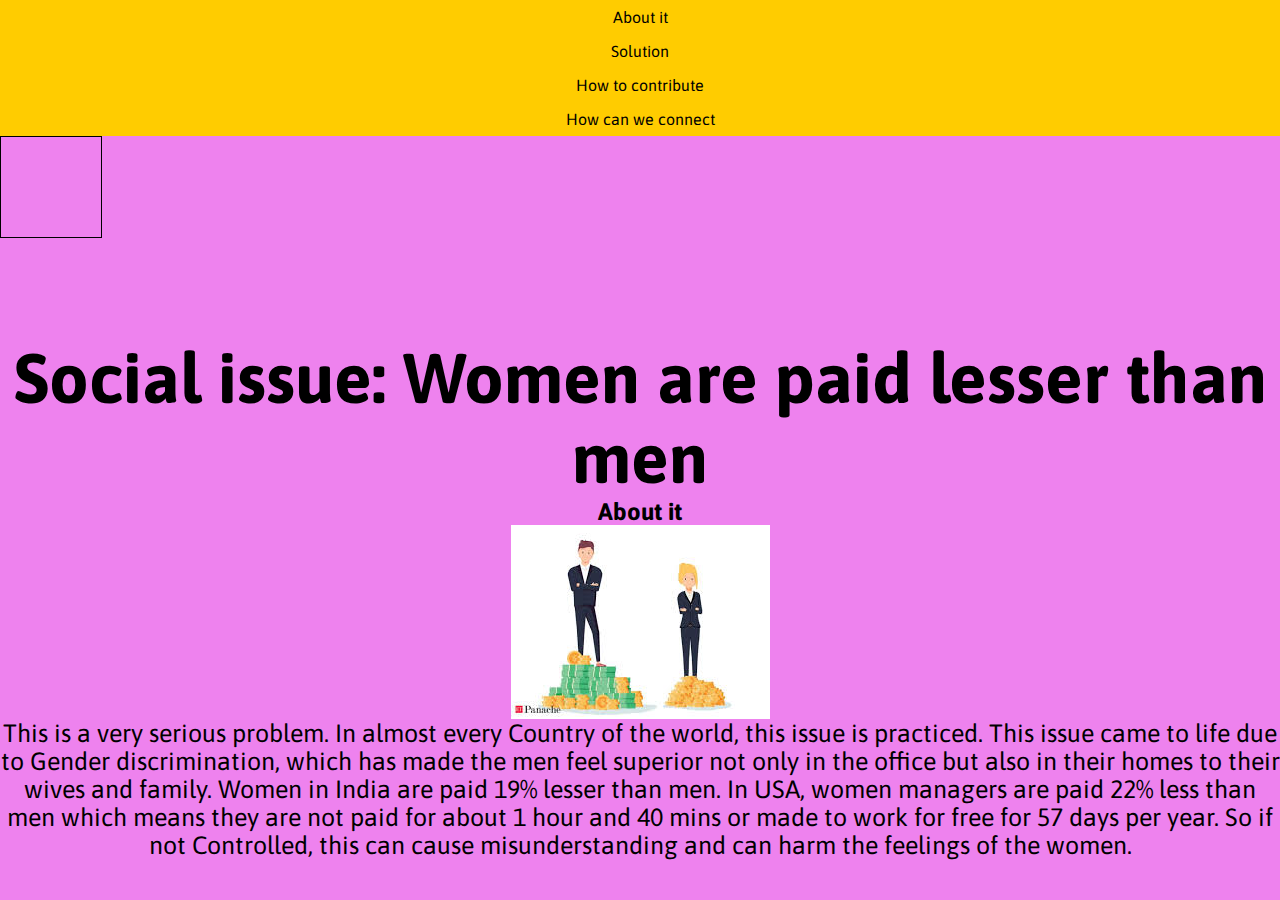
<file: aboutit.html>
<head>
    <meta charset="UTF-8">
    <meta name="viewport" content="width=device-width, initial-scale=1.0">
    <title>about it </title>
</head>
<script src="./app.js"></script>
<link rel="stylesheet" href="style.css">
<html>
<body>
    <nav id="bar">
        <ul>
            <li class="button" id="about-it">About it</li>
            <li class="button" id="sollution">Solution</li>
            <li class="button" id="how-to-contribute">How to contribute</li>
            <li class="button" id="how-can-we-connect">How can we connect</li>
        </ul>
    </nav>
    <div id="block">
    </div>
    
    <header id="About it">
        <h1>Social issue: Women are paid lesser than men</h1>
        <h2>About it</h2>
        <img src="[data-uri]" alt="">
        <p>This is a very serious problem. In almost every Country of the world, this issue is practiced. This issue came to life due to Gender discrimination, which has made the men feel superior not only in the office but also in their homes to their wives and family. Women in India are paid 19% lesser than men. In USA, women managers are paid 22% less than men which means they are not paid for about 1 hour and 40 mins or made to work for free for 57 days per year. So if not Controlled, this can cause misunderstanding and can harm the feelings of the women.</p>


    </header>
</body>
</html>
</file>
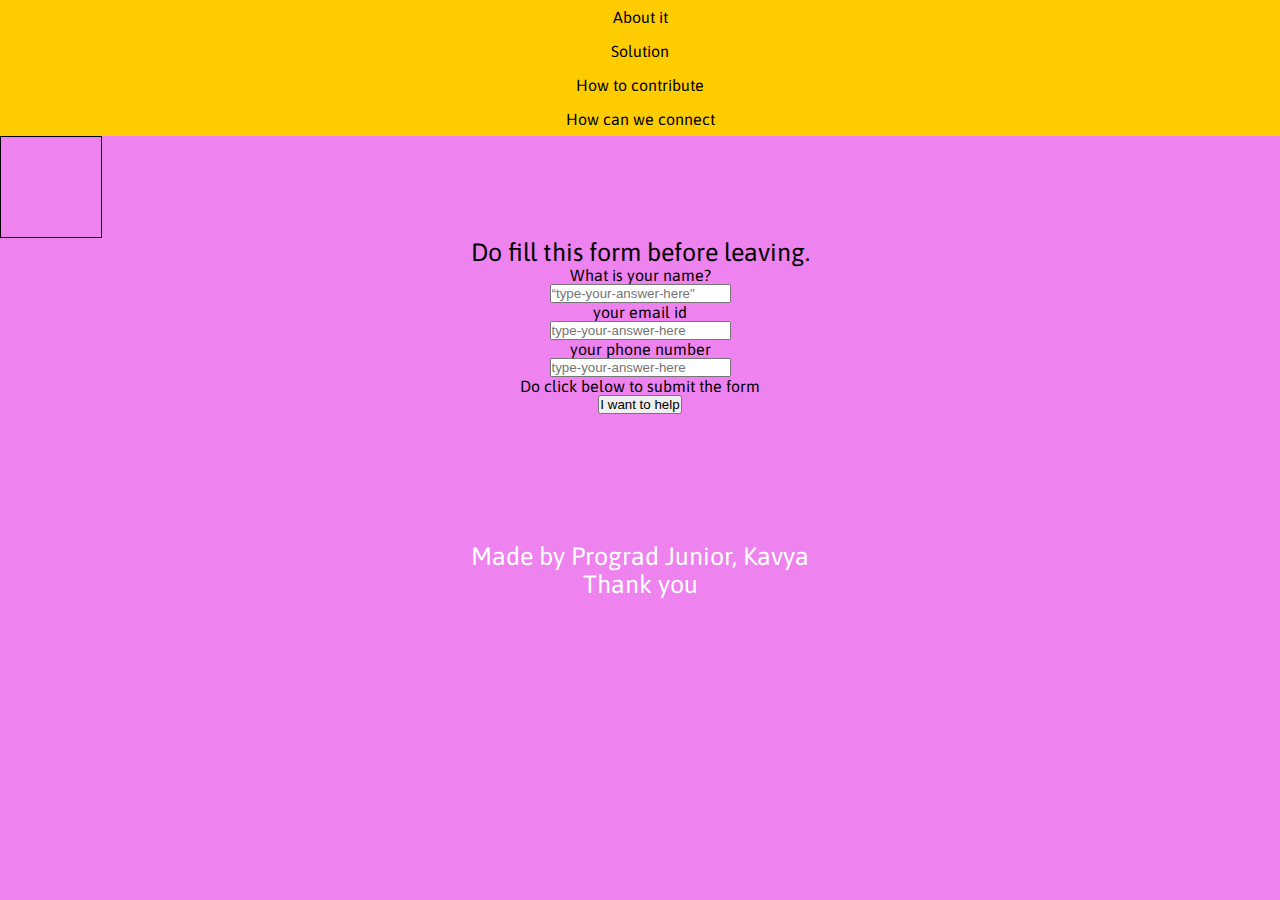
<file: howcanweconnect.html>
<head>
   
    <link rel="stylesheet" href="style.css">
</head>
<html>
<body>
    <nav id="bar">
        <ul>
            <li class="button" id="about-it">About it</li>
            <li class="button" id="solution">Solution</li>
            <li class="button" id="how-to-contribute">How to contribute</li>
            <li class="button" id="how-can-we-connect">How can we connect</li>
        </ul>
    </nav>
    <div id="block">
    </div>

    <p>Do fill this form before leaving.</p>
    <form action="">
        <label for="name">What is your name?</label><br>
        <input type="text" placeholder=“type-your-answer-here"><br>
        <label for="letters">your email id</label><br>
        <input type="text" placeholder="type-your-answer-here"><br>
        <label for="number">your phone number</label><br>
        <input type="text" placeholder="type-your-answer-here"><br>
       <label for="text">Do click below to submit the form</label><br>
       <input type="submit" id="button" value="I want to help">
        </form>
<footer>
    <p>Made by Prograd Junior, Kavya</p>
    <p>Thank you</p>
</footer>
<script src="./app.js"></script>
</body>
</html>
</file>
<file: style.css>
@import url('https://fonts.googleapis.com/css2?family=Asap&display=swap');

* {
    padding: 0;
    margin: 0;
}

body{
    font-family: 'Asap', sans-serif;text-align: center;
    background-color: violet;
}

#block{
    height: 100px;
    width: 100px;
    border: 1px solid black;
}

.bar{
    display: flex;
    justify-content: center;
    height: 60px;
    align-items: center;
    background-color: black;
}

li{
    text-decoration: none;
    color: black;
}

.button{
    background-color: #ffcc00;
    padding: 8px;
}

p{
    font-size: 25px;
   text-align: center;
   }
   
   footer{
       background-image: url( http://i1.faceprep.in/prograd-junior/black-background.png);
       background-size: 100% 100%;
       padding: 10% 0%;
       color: white;
   }
   
   h1{
       font-size: 70px;
       margin-top: 100px;
       text-align: center;
   }
   
   footer p{
   padding: 0% 20%;
   }
   
   .bar p{
   color: black;
   }
</file>
